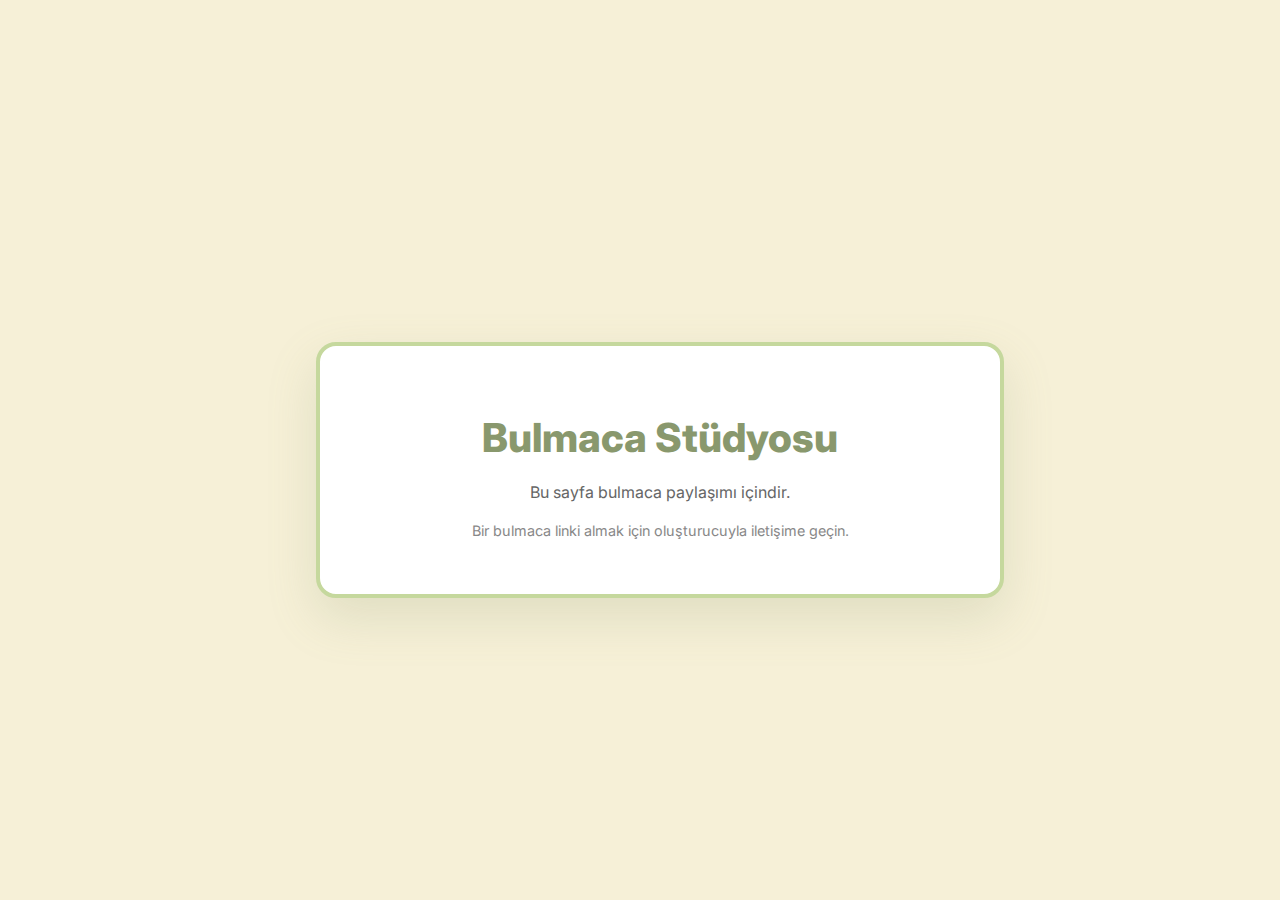
<file: index.html>
<!DOCTYPE html>
<html lang="tr">

<head>
    <meta charset="UTF-8">
    <meta name="viewport" content="width=device-width, initial-scale=1.0, maximum-scale=1.0, user-scalable=no">
    <title>Bulmaca Stüdyosu</title>
    <link rel="preconnect" href="https://fonts.googleapis.com">
    <link rel="preconnect" href="https://fonts.gstatic.com" crossorigin>
    <link
        href="https://fonts.googleapis.com/css2?family=Raleway:wght@400;600;700&family=Inter:wght@300;400;700&display=swap"
        rel="stylesheet">
    <link rel="stylesheet" href="style.css">
</head>

<body>

    <!-- Main Game Area (Hidden initially) -->
    <div id="game-container"
        style="display:none; width: 100%; flex-direction: column; align-items: center;">
        <header>
            <h1 id="puzzle-title">Dünya Şehirleri</h1>
            <p class="subtitle" id="puzzle-desc">20 Önemli Şehir - Bilgini Test Et</p>
            <div class="header-controls">
                <button class="btn-small" onclick="showMenu()">← Menü</button>
                <button class="btn-small btn-share" onclick="sharePuzzle()">🔗 Paylaş</button>
            </div>
        </header>

        <div class="main-container">

            <div class="crossword-section">
                <div class="crossword-board-container">
                    <div id="crossword-grid">
                        <!-- Grid items generated by JS -->
                    </div>
                </div>
                <div class="solution-button-container">
                    <button class="btn-secondary btn-solution" onclick="confirmShowSolution()">🔍 Çözümü Göster</button>
                </div>
            </div>

            <div class="clues-container">
                <div class="clues-box">
                    <h3>YATAY</h3>
                    <div id="clues-across">
                        <!-- Clues injected by JS -->
                    </div>
                </div>
                <div class="clues-box">
                    <h3>DİKEY</h3>
                    <div id="clues-down">
                        <!-- Clues injected by JS -->
                    </div>
                </div>
            </div>

        </div>

        <!-- Mobile Floating Clue Panel -->
        <div id="mobile-clue-panel" class="mobile-clue-panel">
            <div class="mobile-clue-content">
                <span id="mobile-clue-number" class="mobile-clue-number"></span>
                <span id="mobile-clue-direction" class="mobile-clue-direction"></span>
                <p id="mobile-clue-text" class="mobile-clue-text">Bir kelime seçin...</p>
            </div>
        </div>

        <!-- Mobile Floating Clue Popup (shown when keyboard is open) -->
        <div id="mobile-clue-popup" class="mobile-clue-popup">
            <div class="mobile-clue-popup-content">
                <button class="close-popup" onclick="closeMobilePopup()">✕</button>
                <span id="popup-clue-number" class="popup-clue-number"></span>
                <span id="popup-clue-direction" class="popup-clue-direction"></span>
                <p id="popup-clue-text" class="popup-clue-text"></p>
            </div>
        </div>

    </div>

    <!-- Menu Overlay -->
    <div id="menu-overlay">
        <div class="menu-card">
            <h1>Bulmaca Stüdyosu</h1>
            <p>Çözmek istediğiniz konuyu seçin veya kendiniz oluşturun.</p>

            <div id="topic-list" class="topic-grid">
                <!-- Buttons injected by JS -->
            </div>

            <div class="divider"><span>VEYA</span></div>

            <button class="btn-secondary" onclick="toggleCustomInput()">✨ Kendi Bulmacanı Oluştur</button>

            <div id="custom-input-area" style="display:none; margin-top: 20px;">
                <textarea id="custom-text"
                    placeholder="Her satıra bir kelime gelecek şekilde:&#10;ANKARA: Türkiye'nin başkenti&#10;ELMA: Kırmızı bir meyve"></textarea>
                <br>
                <div class="form-group">
                    <input type="text" id="custom-title" placeholder="Bulmaca Başlığı (Örn: Ailemiz)">
                </div>
                <div style="display: flex; gap: 10px; flex-wrap: wrap;">
                    <button class="btn" onclick="startCustomGame()">Oluştur ve Oyna</button>
                    <button class="btn-secondary" onclick="saveToArchive()">💾 Arşive Kaydet</button>
                </div>
            </div>

            <div class="divider" id="archive-divider" style="display:none; margin-top: 30px;"><span>KAYITLI
                    BULMACALAR</span></div>

            <div id="saved-puzzles-list" style="display:none; margin-top: 20px;">
                <!-- Saved puzzles will be injected here -->
            </div>
        </div>
    </div>

    <div class="modal-overlay" id="win-modal">
        <div class="modal">
            <h2>Tebrikler! 🎉</h2>
            <p>Bulmacayı başarıyla tamamladın.</p>
            <div style="display: flex; gap: 10px; justify-content: center; margin-top: 20px; flex-wrap: wrap;">
                <button class="btn-secondary" onclick="closeWinModal()">👁️ Bulmacayı Göster</button>
                <button class="btn" onclick="showMenu()">🎮 Yeni Bulmaca Seç</button>
            </div>
        </div>
    </div>

    <div class="modal-overlay" id="solution-confirm-modal">
        <div class="modal">
            <h2>⚠️ Emin misiniz?</h2>
            <p>Çözümü görüntülemek istediğinizden emin misiniz?</p>
            <p style="font-size: 0.9rem; color: #888;">Bu işlem geri alınamaz.</p>
            <div style="display: flex; gap: 10px; justify-content: center; margin-top: 20px;">
                <button class="btn-secondary" onclick="closeSolutionModal()">❌ İptal</button>
                <button class="btn" onclick="showSolution()">✅ Evet, Göster</button>
            </div>
        </div>
    </div>

    <div id="toast">Link Kopyalandı! 📋</div>

    <footer id="credits">
        Coded by Antigravity. Idea and editing by Sonmez
    </footer>

    <script src="script.js"></script>
</body>

</html>
</file>
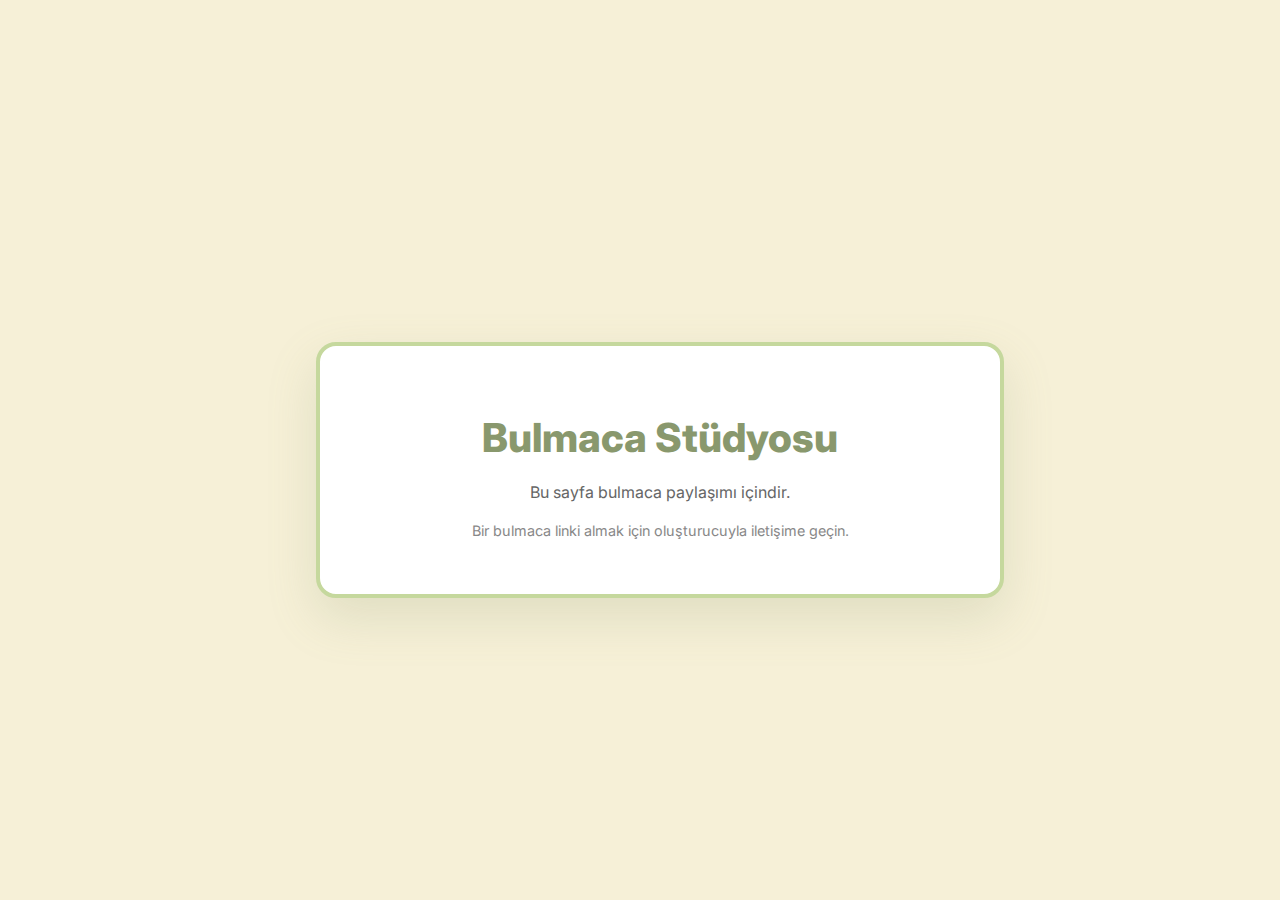
<file: index1.html>
<!DOCTYPE html>
<html lang="tr">

<head>
    <meta charset="UTF-8">
    <meta name="viewport" content="width=device-width, initial-scale=1.0">
    <title>Bulmaca Stüdyosu</title>
    <link rel="preconnect" href="https://fonts.googleapis.com">
    <link rel="preconnect" href="https://fonts.gstatic.com" crossorigin>
    <link
        href="https://fonts.googleapis.com/css2?family=Raleway:wght@400;600;700&family=Inter:wght@300;400;700&display=swap"
        rel="stylesheet">
    <link rel="stylesheet" href="style.css">
</head>

<body>

    <!-- Main Game Area (Hidden initially) -->
    <div id="game-container"
        style="display:none; width: 100%; display: flex; flex-direction: column; align-items: center;">
        <header>
            <h1 id="puzzle-title">Dünya Şehirleri</h1>
            <p class="subtitle" id="puzzle-desc">20 Önemli Şehir - Bilgini Test Et</p>
            <div class="header-controls">
                <button class="btn-small" onclick="showMenu()">← Menü</button>
                <button class="btn-small btn-share" onclick="sharePuzzle()">🔗 Paylaş</button>
            </div>
        </header>

        <div class="main-container">

            <div class="crossword-section">
                <div class="crossword-board-container">
                    <div id="crossword-grid">
                        <!-- Grid items generated by JS -->
                    </div>
                </div>
                <div class="solution-button-container">
                    <button class="btn-secondary btn-solution" onclick="confirmShowSolution()">🔍 Çözümü Göster</button>
                </div>
            </div>

            <div class="clues-container">
                <div class="clues-box">
                    <h3>YATAY</h3>
                    <div id="clues-across">
                        <!-- Clues injected by JS -->
                    </div>
                </div>
                <div class="clues-box">
                    <h3>DÜŞEY</h3>
                    <div id="clues-down">
                        <!-- Clues injected by JS -->
                    </div>
                </div>
            </div>

        </div>
    </div>

    <!-- Menu Overlay -->
    <div id="menu-overlay">
        <div class="menu-card">
            <h1>Bulmaca Stüdyosu</h1>
            <p>Çözmek istediğiniz konuyu seçin veya kendiniz oluşturun.</p>

            <div id="topic-list" class="topic-grid">
                <!-- Buttons injected by JS -->
            </div>

            <div class="divider"><span>VEYA</span></div>

            <button class="btn-secondary" onclick="toggleCustomInput()">✨ Kendi Bulmacanı Oluştur</button>

            <div id="custom-input-area" style="display:none; margin-top: 20px;">
                <textarea id="custom-text"
                    placeholder="Her satıra bir kelime gelecek şekilde:&#10;ANKARA: Türkiye'nin başkenti&#10;ELMA: Kırmızı bir meyve"></textarea>
                <br>
                <div class="form-group">
                    <input type="text" id="custom-title" placeholder="Bulmaca Başlığı (Örn: Ailemiz)">
                </div>
                <div style="display: flex; gap: 10px; flex-wrap: wrap;">
                    <button class="btn" onclick="startCustomGame()">Oluştur ve Oyna</button>
                    <button class="btn-secondary" onclick="saveToArchive()">💾 Arşive Kaydet</button>
                </div>
            </div>

            <div class="divider" id="archive-divider" style="display:none; margin-top: 30px;"><span>KAYITLI
                    BULMACALAR</span></div>

            <div id="saved-puzzles-list" style="display:none; margin-top: 20px;">
                <!-- Saved puzzles will be injected here -->
            </div>
        </div>
    </div>

    <div class="modal-overlay" id="win-modal">
        <div class="modal">
            <h2>Tebrikler! 🎉</h2>
            <p>Bulmacayı başarıyla tamamladın.</p>
            <div style="display: flex; gap: 10px; justify-content: center; margin-top: 20px; flex-wrap: wrap;">
                <button class="btn-secondary" onclick="closeWinModal()">👁️ Bulmacayı Göster</button>
                <button class="btn" onclick="showMenu()">🎮 Yeni Bulmaca Seç</button>
            </div>
        </div>
    </div>

    <div class="modal-overlay" id="solution-confirm-modal">
        <div class="modal">
            <h2>⚠️ Emin misiniz?</h2>
            <p>Çözümü görüntülemek istediğinizden emin misiniz?</p>
            <p style="font-size: 0.9rem; color: #888;">Bu işlem geri alınamaz.</p>
            <div style="display: flex; gap: 10px; justify-content: center; margin-top: 20px;">
                <button class="btn-secondary" onclick="closeSolutionModal()">❌ İptal</button>
                <button class="btn" onclick="showSolution()">✅ Evet, Göster</button>
            </div>
        </div>
    </div>

    <div id="toast">Link Kopyalandı! 📋</div>

    <footer id="credits">
        Coded by Antigravity. Idea and editing by Sonmez
    </footer>

    <script src="script.js"></script>
</body>

</html>
</file>
<file: style.css>
:root {
    /* Palette from https://colorhunt.co/palette/f6f0d7c5d89d9cab8489986d */
    --color-cream: #F6F0D7;
    --color-light-green: #C5D89D;
    --color-sage: #9CAB84;
    --color-olive: #89986D;

    --primary-color: var(--color-olive);
    --primary-light: var(--color-light-green);
    --accent-color: var(--color-olive);
    --bg-color: var(--color-cream);

    --grid-container-bg: var(--color-light-green);
    --grid-bg: #fff;

    --text-color: #3b4230;
    --highlight-color: #ebe5cf;
    --selected-cell: #C5D89D;
    --correct-color: #27ae60;
}

body {
    font-family: 'Inter', sans-serif;
    background-color: var(--bg-color);
    margin: 0;
    display: flex;
    flex-direction: column;
    align-items: center;
    color: var(--text-color);
    min-height: 100vh;
}

header {
    margin: 20px 0;
    text-align: center;
    position: relative;
    width: 90%;
    max-width: 800px;
}

h1 {
    font-weight: 800;
    font-size: 2.5rem;
    /* Slightly smaller for mobile safe */
    margin-bottom: 0.2rem;
    color: var(--color-olive);
}

p.subtitle {
    font-weight: 600;
    font-size: 1rem;
    color: var(--color-sage);
    letter-spacing: 0.5px;
    margin-bottom: 10px;
}

/* Menu Overlay Styles */
#menu-overlay {
    position: fixed;
    top: 0;
    left: 0;
    width: 100%;
    height: 100%;
    background-color: var(--bg-color);
    z-index: 2000;
    display: flex;
    justify-content: center;
    align-items: center;
    overflow-y: auto;
    padding: 20px;
}

.menu-card {
    background: white;
    padding: 40px;
    border-radius: 20px;
    text-align: center;
    max-width: 600px;
    width: 100%;
    box-shadow: 0 20px 50px rgba(137, 152, 109, 0.2);
    border: 4px solid var(--color-light-green);
}

.topic-grid {
    display: grid;
    grid-template-columns: repeat(auto-fit, minmax(150px, 1fr));
    gap: 15px;
    margin: 30px 0;
}

.topic-btn {
    background: var(--color-light-green);
    color: var(--text-color);
    border: none;
    padding: 20px;
    border-radius: 12px;
    font-weight: 700;
    font-size: 1.1rem;
    cursor: pointer;
    transition: all 0.2s;
    font-family: 'Inter', sans-serif;
    border-bottom: 4px solid var(--color-sage);
}

.topic-btn:hover {
    transform: translateY(-2px);
    background: var(--color-sage);
    color: white;
}

.divider {
    display: flex;
    align-items: center;
    margin: 30px 0;
    color: var(--color-sage);
    font-weight: bold;
    font-size: 0.9rem;
}

.divider::before,
.divider::after {
    content: "";
    flex: 1;
    border-bottom: 2px solid var(--color-light-green);
}

.divider span {
    padding: 0 10px;
}

#custom-input-area textarea {
    width: 100%;
    height: 150px;
    padding: 15px;
    border: 2px solid var(--color-light-green);
    border-radius: 8px;
    font-family: 'Inter', sans-serif;
    font-size: 14px;
    resize: vertical;
    box-sizing: border-box;
}

#custom-input-area textarea:focus {
    outline: none;
    border-color: var(--color-olive);
}

.form-group input {
    width: 100%;
    padding: 12px;
    margin: 10px 0 20px 0;
    border: 2px solid var(--color-light-green);
    border-radius: 8px;
    box-sizing: border-box;
    font-family: 'Inter', sans-serif;
}

/* Global Button Styles */
.btn,
.btn-secondary {
    padding: 12px 30px;
    border-radius: 30px;
    font-family: 'Inter', sans-serif;
    font-weight: 600;
    font-size: 1rem;
    cursor: pointer;
    transition: all 0.2s;
}

.btn {
    background: var(--color-olive);
    color: white;
    border: none;
    box-shadow: 0 5px 15px rgba(137, 152, 109, 0.3);
}

.btn:hover {
    background-color: var(--color-sage);
    transform: translateY(-2px);
}

.btn-secondary {
    background: white;
    color: var(--color-olive);
    border: 2px solid var(--color-olive);
}

.btn-secondary:hover {
    background: var(--color-light-green);
}

/* Header Controls */
.header-controls {
    display: flex;
    justify-content: center;
    gap: 15px;
    margin-top: 10px;
}

.btn-small {
    background: transparent;
    border: 1px solid var(--color-olive);
    color: var(--color-olive);
    padding: 6px 14px;
    border-radius: 20px;
    cursor: pointer;
    font-size: 0.9rem;
    font-weight: 600;
    transition: all 0.2s;
    font-family: 'Inter', sans-serif;
}

.btn-small:hover {
    background: var(--color-light-green);
    transform: translateY(-1px);
}

.btn-share {
    background-color: var(--color-olive);
    color: white;
    border: none;
}

.btn-share:hover {
    background-color: var(--color-sage);
}

/* Toast Notification */
#toast {
    visibility: hidden;
    min-width: 250px;
    background-color: var(--color-olive);
    color: #fff;
    text-align: center;
    border-radius: 50px;
    padding: 16px;
    position: fixed;
    z-index: 3000;
    left: 50%;
    bottom: 30px;
    transform: translateX(-50%);
    font-size: 1rem;
    font-weight: 600;
    box-shadow: 0 5px 15px rgba(0, 0, 0, 0.2);
    /* Fade in/out */
    opacity: 0;
    transition: opacity 0.3s, bottom 0.3s;
}

#toast.show {
    visibility: visible;
    opacity: 1;
    bottom: 50px;
}

/* Game Layout - Keep existing mostly */
.main-container {
    display: flex;
    gap: 40px;
    padding: 30px;
    max-width: 1400px;
    width: 95%;
    background: #fff;
    border-radius: 16px;
    box-shadow: 0 10px 30px rgba(0, 0, 0, 0.05);
    flex-wrap: wrap;
    justify-content: center;
    border: 1px solid #eee;
}

/* Crossword Section - groups grid and solution button */
.crossword-section {
    flex: 2;
    display: flex;
    flex-direction: column;
    min-width: 300px;
}

.crossword-board-container {
    overflow: auto;
    display: flex;
    /* Removed centering to prevent clipping */
    padding: 30px;
    background: var(--grid-container-bg);
    border-radius: 12px;
    border: 1px solid var(--color-sage);
}

#crossword-grid {
    display: grid;
    gap: 0;
    padding: 20px;
    background: transparent;
    margin: auto;
    /* Smart centering */
}

.cell {
    width: 32px;
    height: 32px;
    background-color: transparent;
    position: relative;
    box-sizing: border-box;
}

.cell.active {
    background-color: var(--grid-bg);
    cursor: pointer;
    border: 1px solid var(--color-sage);
    display: flex;
    justify-content: center;
    align-items: center;
    transition: all 0.2s ease;
}

.input-ghost {
    font-family: 'Raleway', sans-serif;
    font-weight: 700;
    font-size: 18px;
    color: var(--text-color);
    border: none;
    background: transparent;
    width: 100%;
    height: 100%;
    text-align: center;
    text-transform: uppercase;
    outline: none;
    padding: 0;
    margin: 0;
    padding-bottom: 2px;
}

/* Incorrect letter styling - red color */
.input-ghost.incorrect {
    color: #e74c3c;
    font-weight: 800;
}

.cell.active:hover {
    background-color: #fcfcfc;
    border-color: var(--primary-color);
}

.cell.selected {
    background-color: var(--selected-cell);
    border-color: var(--primary-color);
}

.cell.highlighted-word {
    background-color: var(--highlight-color);
}

.cell.correct {
    color: var(--correct-color);
}

.cell-number {
    position: absolute;
    top: 2px;
    left: 3px;
    font-family: 'Inter', sans-serif;
    font-size: 9px;
    line-height: 1;
    color: var(--color-olive);
    pointer-events: none;
    font-weight: 700;
}

.clues-container {
    flex: 1;
    display: flex;
    flex-direction: column;
    min-width: 300px;
    max-height: 80vh;
}

.clues-box {
    background: #fff;
    border-radius: 8px;
    padding: 0 20px 20px 20px;
    height: 50%;
    overflow-y: auto;
    margin-bottom: 20px;
    border: 2px solid var(--bg-color);
}

.clues-box h3 {
    position: sticky;
    top: 0;
    background: #fff;
    padding: 15px 0;
    margin-top: 0;
    border-bottom: 3px solid var(--color-light-green);
    color: var(--color-olive);
    font-size: 1.1rem;
    z-index: 10;
    font-weight: 800;
}

.clue-item {
    margin-bottom: 10px;
    cursor: pointer;
    line-height: 1.5;
    padding: 8px 12px;
    border-radius: 6px;
    transition: background 0.2s;
    font-size: 0.95rem;
    color: var(--text-color);
}

.clue-item:hover {
    background-color: var(--bg-color);
}

.clue-item.active-clue {
    background-color: var(--color-light-green);
    border-left: 4px solid var(--color-olive);
    color: #1a260e;
}

.clue-item strong {
    color: var(--color-olive);
    margin-right: 8px;
    font-weight: 700;
}

/* Modal */
.modal-overlay {
    position: fixed;
    top: 0;
    left: 0;
    width: 100%;
    height: 100%;
    background: rgba(156, 171, 132, 0.6);
    display: none;
    justify-content: center;
    align-items: center;
    z-index: 1000;
    backdrop-filter: blur(3px);
}

.modal {
    background: white;
    padding: 40px;
    border-radius: 12px;
    text-align: center;
    max-width: 450px;
    box-shadow: 0 10px 40px rgba(0, 0, 0, 0.1);
    animation: popIn 0.3s ease-out;
    border: 4px solid var(--color-light-green);
}

@keyframes popIn {
    from {
        transform: scale(0.9);
        opacity: 0;
    }

    to {
        transform: scale(1);
        opacity: 1;
    }
}

.modal h2 {
    color: var(--color-olive);
    font-size: 2rem;
    margin: 0 0 15px 0;
}

.modal p {
    font-size: 1.1rem;
    color: #555;
}

::-webkit-scrollbar {
    width: 8px;
}

::-webkit-scrollbar-track {
    background: #f1f1f1;
}

::-webkit-scrollbar-thumb {
    background: var(--color-sage);
    border-radius: 4px;
}

@media (max-width: 900px) {
    .main-container {
        flex-direction: column;
    }

    .clues-container {
        max-height: none;
    }
}

/* Mobile Clue Popup - Hidden by default, only shows on mobile */
.mobile-clue-popup {
    display: none;
}

/* Mobile-specific styles - use max-height for landscape detection */
@media (max-width: 768px), (max-height: 500px) {
    /* Hide subtitle on mobile */
    p.subtitle {
        display: none !important;
    }

    /* Compact header */
    header {
        margin: 10px 0 8px 0;
    }

    h1 {
        font-size: 1.4rem;
        margin-bottom: 5px;
    }

    .header-controls {
        margin-top: 6px;
        gap: 8px;
    }

    .btn-small {
        padding: 5px 12px;
        font-size: 0.8rem;
    }

    /* Hide desktop clues */
    .clues-container {
        display: none;
    }

    /* Optimize spacing for portrait */
    .main-container {
        padding: 12px;
        gap: 12px;
        width: 100%;
        max-width: 100%;
    }

    .crossword-section {
        margin: 0;
        width: 100%;
    }

    .crossword-board-container {
        padding: 12px;
        width: 100%;
        box-sizing: border-box;
    }

    #crossword-grid {
        width: fit-content;
        max-width: 100%;
        margin: 0 auto;
    }

    /* Mobile Popup Styles */
    .mobile-clue-popup {
        display: none;
        position: fixed;
        top: 0;
        left: 0;
        right: 0;
        background: white;
        border-bottom: 3px solid var(--color-olive);
        box-shadow: 0 4px 20px rgba(0, 0, 0, 0.25);
        z-index: 2000;
        max-height: 30vh;
        overflow-y: auto;
        animation: slideDown 0.3s ease-out;
    }

    .mobile-clue-popup.show {
        display: block;
    }

    @keyframes slideDown {
        from {
            opacity: 0;
            transform: translateY(-100%);
        }
        to {
            opacity: 1;
            transform: translateY(0);
        }
    }

    .mobile-clue-popup-content {
        padding: 15px 20px 18px 20px;
        position: relative;
        background: linear-gradient(to bottom, var(--color-light-green) 0%, white 100%);
    }

    .close-popup {
        position: absolute;
        top: 12px;
        right: 15px;
        background: var(--color-sage);
        color: white;
        border: none;
        width: 28px;
        height: 28px;
        border-radius: 50%;
        font-size: 1.1rem;
        cursor: pointer;
        display: flex;
        align-items: center;
        justify-content: center;
        font-weight: bold;
        line-height: 1;
        box-shadow: 0 2px 8px rgba(0, 0, 0, 0.2);
    }

    .close-popup:active {
        background: var(--color-olive);
        transform: scale(0.95);
    }

    .popup-clue-number {
        font-weight: 800;
        font-size: 1.6rem;
        color: var(--color-olive);
        display: inline-block;
        line-height: 1;
        margin-right: 8px;
    }

    .popup-clue-direction {
        font-size: 0.75rem;
        color: var(--color-sage);
        font-weight: 700;
        text-transform: uppercase;
        letter-spacing: 1.2px;
        display: inline-block;
        vertical-align: middle;
    }

    .popup-clue-text {
        font-size: 1rem;
        line-height: 1.6;
        color: var(--text-color);
        margin: 12px 0 0 0;
        padding-right: 35px;
    }

    /* Optional zoom effect on selected cell */
    .cell.selected {
        transform: scale(1.25);
        z-index: 10;
        box-shadow: 0 3px 10px rgba(0, 0, 0, 0.25);
    }
}

/* Landscape mobile - catch wider phones like iPhone 12 Pro */
@media (max-height: 500px) and (orientation: landscape) {
    h1 {
        font-size: 1.1rem;
        display: inline-block;
        margin: 0;
    }

    p.subtitle {
        display: none !important;
    }

    .header-controls {
        display: inline-block;
        margin: 0 0 0 10px;
    }

    .btn-small {
        padding: 3px 8px;
        font-size: 0.65rem;
    }

    .main-container {
        padding: 8px;
        gap: 8px;
        width: 100%;
    }

    .crossword-board-container {
        padding: 8px;
        width: 100%;
    }

    #crossword-grid {
        max-width: 100%;
    }

    .mobile-clue-popup {
        max-height: 20vh;
    }

    .popup-clue-number {
        font-size: 1.2rem;
    }

    .popup-clue-text {
        font-size: 0.85rem;
        line-height: 1.4;
    }
}

/* Solution Button Container */
.solution-button-container {
    display: flex;
    justify-content: center;
    margin-top: 20px;
    width: 100%;
}

.btn-solution {
    font-size: 1rem;
    padding: 10px 25px;
}

/* Footer Credits */
footer#credits {
    margin-top: 40px;
    margin-bottom: 20px;
    font-size: 0.75rem;
    /* Smaller font */
    color: var(--color-sage);
    font-family: 'Raleway', sans-serif;
    font-weight: 600;
    /* Slightly lighter weight */
    opacity: 0.7;
    /* Faded effect */
    text-align: center;
    width: 100%;
    letter-spacing: 0.5px;
}

/* Saved Puzzle Cards */
.saved-puzzle-card {
    background: #fff;
    border: 2px solid var(--color-light-green);
    border-radius: 12px;
    padding: 15px;
    margin-bottom: 12px;
    display: flex;
    align-items: center;
    gap: 15px;
    transition: all 0.2s;
}

.saved-puzzle-card:hover {
    border-color: var(--color-sage);
    box-shadow: 0 4px 12px rgba(137, 152, 109, 0.15);
    transform: translateY(-2px);
}
</file>
